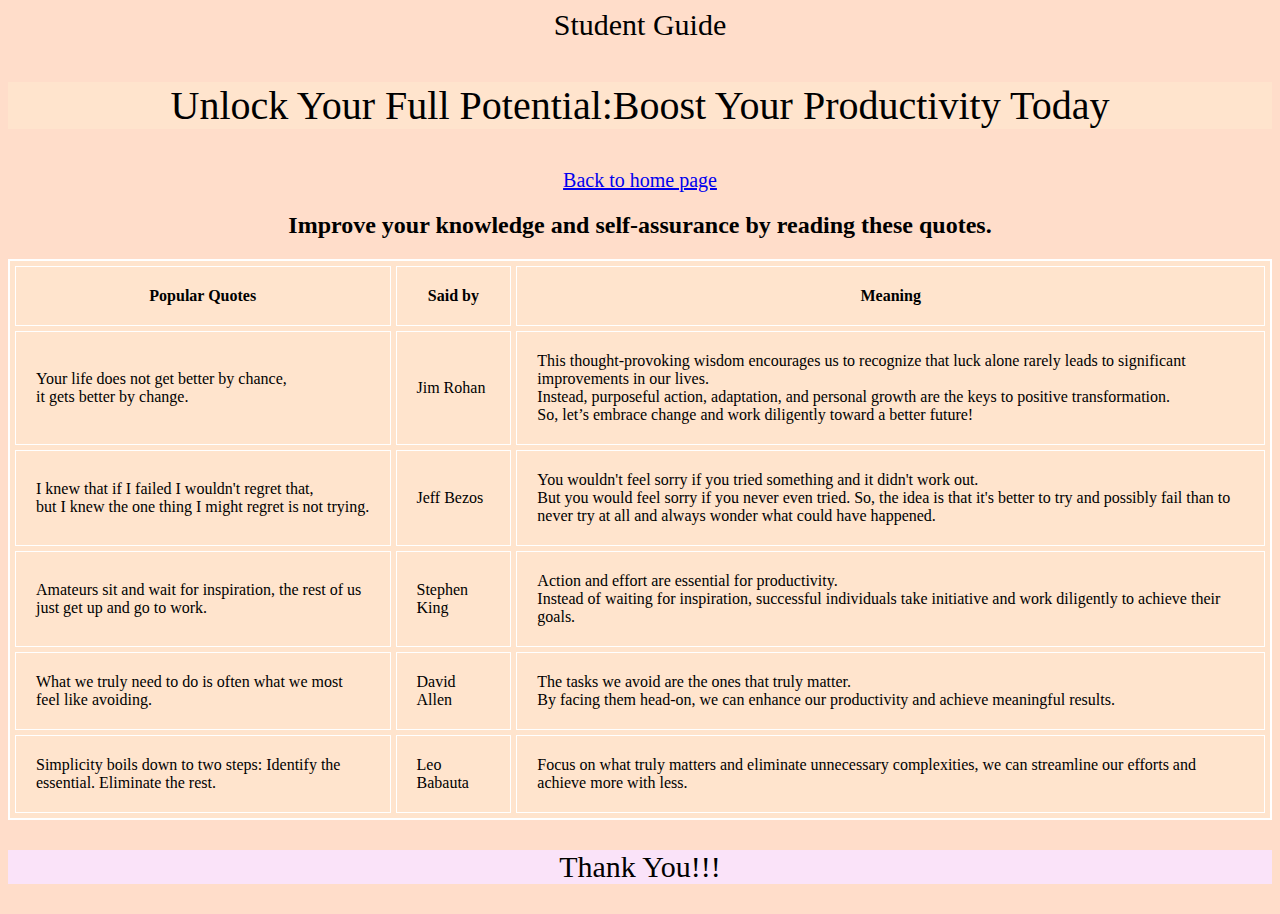
<file: prod_quotes.html>
<!--Final page of productivity website (8th page)-->
<html>
  <head>
    <title>students guide</title>
  </head>

  <body bgcolor="#ffddca">
    <center><p style="font-family: Fantasy; font-size: 30px;">Student Guide</p>
      <p style="font-family: Cursive; font-size: 40px; background-color: #ffe4cd">Unlock Your Full Potential:Boost Your Productivity Today</p>
    </center>
    <center><p class="text-bg-info" style="font-size:20px;">
      <!--Back to Home Page-->
      <a href="productivity.html"">Back to home page</a></p>
      
      <!--Quotes table-->
      <table border="2" bgcolor="#ffe4cd" bordercolor="white" cellpadding="20" cellspacing="5">
        <h2>Improve your knowledge and self-assurance by reading these quotes.</h2>
        <tr>
          <th>Popular Quotes</th>
          <th>Said by</th>
          <th>Meaning</th>
        </tr>
        <tr>
          <td>Your life does not get better by chance,<br>it gets better by change.</td>
          <td>Jim Rohan</td>
          <td>This thought-provoking wisdom encourages us to recognize that luck alone rarely leads to significant improvements in our lives.
            <br> Instead, purposeful action, adaptation, and personal growth are the keys to positive transformation.<br> So, let’s embrace change and work diligently toward a better future!</td>
        </tr>
        <tr>
          <td>I knew that if I failed I wouldn't regret that,<br>but I knew the one thing I might regret is not trying.</td>
          <td>Jeff Bezos</td>
          <td>You wouldn't feel sorry if you tried something and it didn't work out.
            <br> But you would feel sorry if you never even tried. So, the idea is that it's better to try and possibly fail than to never try at all and always wonder what could have happened.</td>
        </tr>
        <tr>
          <td>Amateurs sit and wait for inspiration, the rest of us just get up and go to work.</td>
          <td>Stephen King</td>
          <td>Action and effort are essential for productivity.
            <br> Instead of waiting for inspiration, successful individuals take initiative and work diligently to achieve their goals.</td>
        </tr>
        <tr>
          <td>What we truly need to do is often what we most feel like avoiding.</td>
          <td>David Allen</td>
          <td>The tasks we avoid are the ones that truly matter.
            <br> By facing them head-on, we can enhance our productivity and achieve meaningful results.</td>
        </tr>
        <tr>
          <td>Simplicity boils down to two steps: Identify the essential. Eliminate the rest.</td>
          <td>Leo Babauta</td>
          <td>Focus on what truly matters and eliminate unnecessary complexities, we can streamline our efforts and achieve more with less.</td>
        </tr>
      </table>
      
    </center>
    <center><p style="font-family: Cursive; font-size: 30px; background-color: #fae3f9">Thank You!!!</p></center>
    
  </body>
</html>
</file>
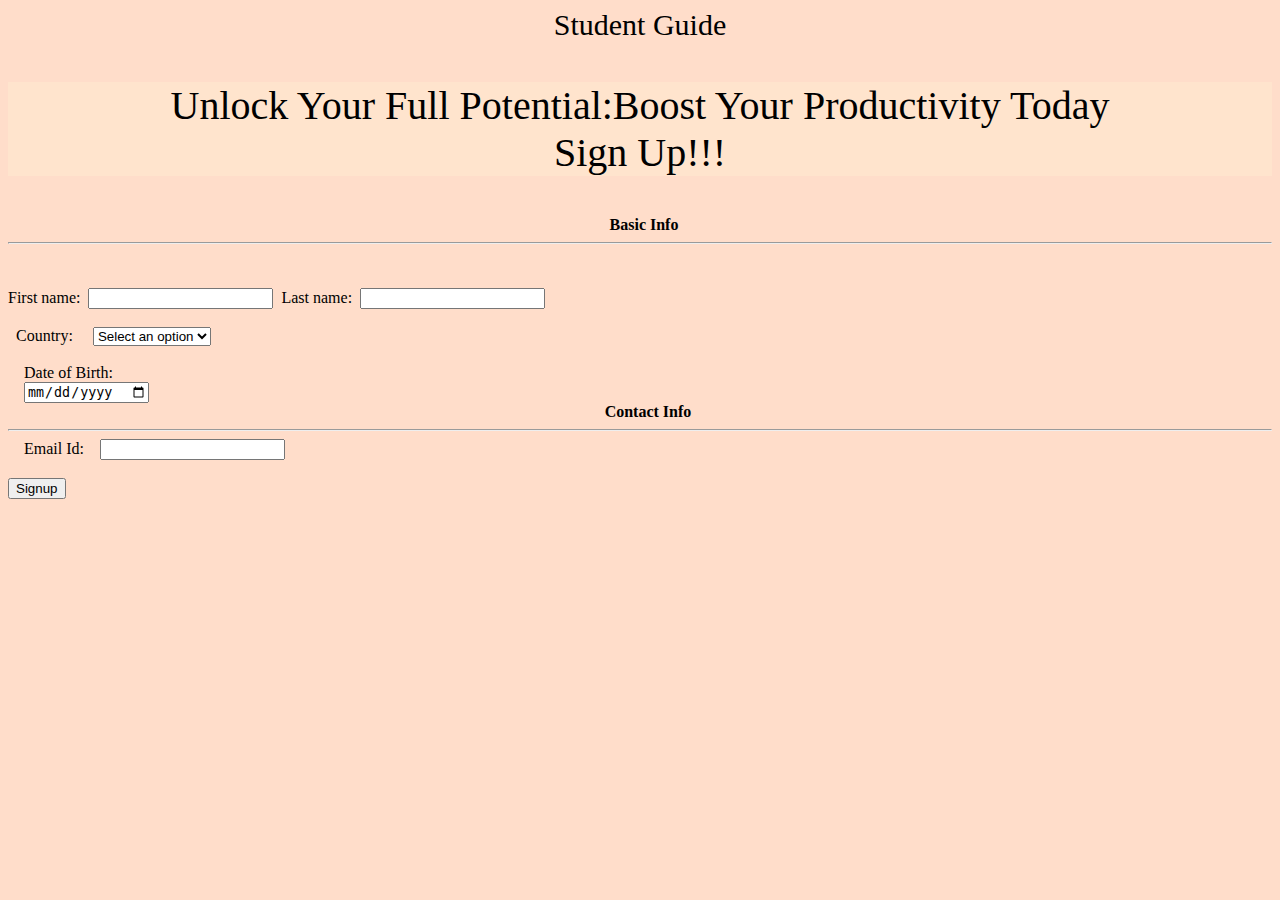
<file: productivity_login.html>
<!--1st page of Productivity website (Login page)-->
<html>
  <head>
    <title>Login Page</title>
  </head>
  
  <body bgcolor="#ffddca">
    <center><p style="font-family: Fantasy; font-size: 30px;">Student Guide</p>
      <p style="font-family: Cursive; font-size: 40px; background-color: #ffe4cd">Unlock Your Full Potential:Boost Your Productivity Today<br>Sign Up!!!</p>
    </center>
    
    <!-- As soon as the button is clicked, the user is directed to the home page-->
    <form action="productivity.html">
      <center>  
        <b><label>Basic Info</label>
        </b>
      </center>
      <hr> 
      <br>
      <br>
      <!-- Text boxes-->
      <label for="fname">First name:</label>  
      <input type="text" id="fname" name="fname"> 
      <label for="lname">Last name:</label>  
      <input type="text" id="lname" name="lname"><br><br>  
      <label for="country">Country: </label>   

      <!--Dropdown list-->
      <select name="country" id="country">    
        <option>Select an option</option>  
        <option value="nepal">Nepal</option>      
        <option value="india">India</option> 
        <option value="usa">USA</option>   
        <option value="australia">Australia</option>  
      </select>
      <br>
      <br>   

      <!--Calender for selecting date of birth-->
      <label for="date">Date of Birth:</label><br>   
      <input type="date">
         <center>   
           <b><label>Contact Info</label></b>
         </center>
      <hr>   
      
      <label for="email">Email Id:</label>   
      <input type="text" id="email" name="email">
      <br>
      <br>

      <!--Submit Button-->
      <button type="submit">Signup</button>
      
    </form>
  </body>
</html>
</file>
